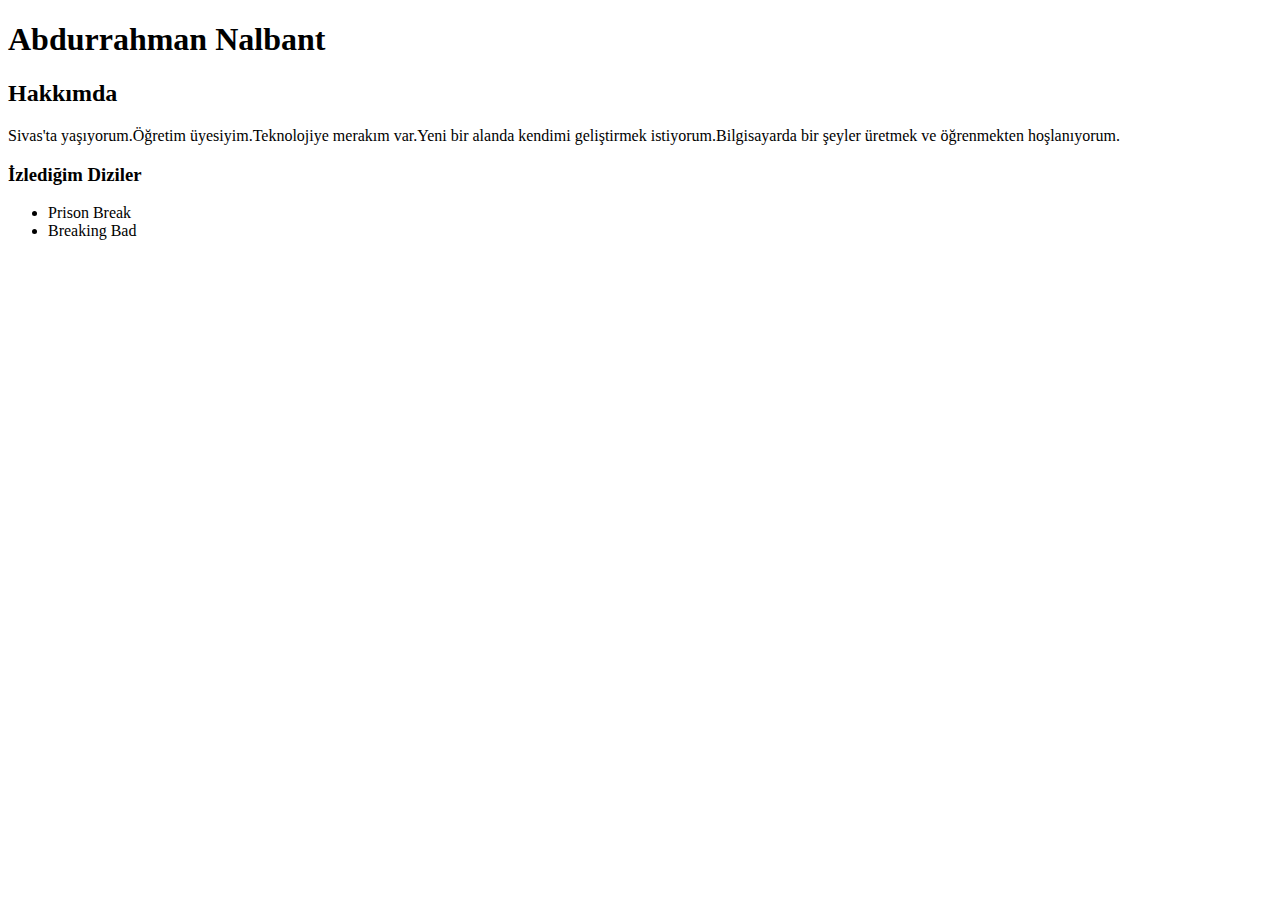
<file: index.html>
<!DOCTYPE html>
<html lang="en">
<head>
    <meta charset="UTF-8">
    <meta http-equiv="X-UA-Compatible" content="IE=edge">
    <meta name="viewport" content="width=>, initial-scale=1.0">
    <title>Document</title>
</head>
<body>
    <h1>Abdurrahman Nalbant</h1>
    <h2>Hakkımda</h2>
    <p>Sivas'ta yaşıyorum.Öğretim üyesiyim.Teknolojiye merakım var.Yeni bir alanda kendimi geliştirmek istiyorum.Bilgisayarda bir şeyler üretmek ve öğrenmekten hoşlanıyorum.</p>
    <!--İzlediğim dizileri liste halinde verdim.-->
    <h3>İzlediğim Diziler</h3>
    <ul>
        <li>Prison Break</li>
        <li>Breaking Bad</li>
    </ul>
</body>
</html>
</file>
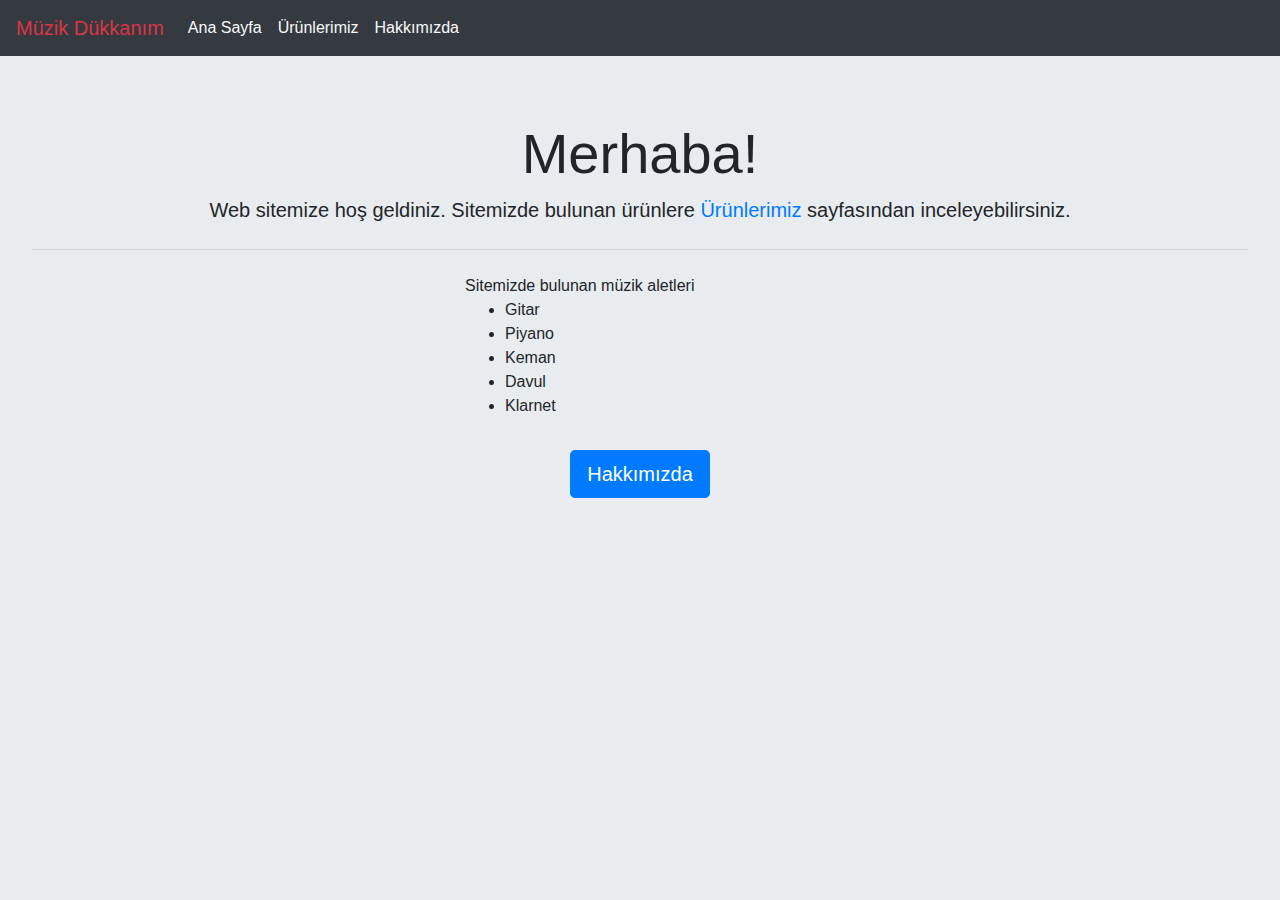
<file: BootStrapOdev1/index.html>
<!doctype html>
<html lang="en">
  <head>
    <!-- Required meta tags -->
    <meta charset="utf-8">
    <meta name="viewport" content="width=device-width, initial-scale=1, shrink-to-fit=no">

    <!-- Bootstrap CSS -->
    <link rel="stylesheet" href="https://maxcdn.bootstrapcdn.com/bootstrap/4.0.0/css/bootstrap.min.css" integrity="sha384-Gn5384xqQ1aoWXA+058RXPxPg6fy4IWvTNh0E263XmFcJlSAwiGgFAW/dAiS6JXm" crossorigin="anonymous">

    <title>Müzik Dükkanım</title>
  </head>
  <body style=background-color:#E9ECEF>
    <nav class="navbar navbar-expand-lg navbar-light bg-light bg-dark">
        <a class="navbar-brand text-danger" href="#">Müzik Dükkanım</a>
        <button class="navbar-toggler" type="button" data-toggle="collapse" data-target="#navbarSupportedContent" aria-controls="navbarSupportedContent" aria-expanded="false" aria-label="Toggle navigation">
          <span class="navbar-toggler-icon"></span>
        </button>
      
        <div class="collapse navbar-collapse" id="navbarSupportedContent">
          <ul class="navbar-nav mr-auto">
            <li class="nav-item active">
              <a class="nav-link text-light" href="/BootStrapOdev1/index.html">Ana Sayfa<span class="sr-only">(current)</span></a>
            </li>
            <li class="nav-item">
              <a class="nav-link text-light" href="/BootStrapOdev1/ürünlerimiz.html">Ürünlerimiz</a>
            </li>
            <li class="nav-item">
                <a class="nav-link text-light" href="/BootStrapOdev1/hakkımızda.html">Hakkımızda</a>
              </li>
          </ul>
        </div>
      </nav>
      <div class="jumbotron">
        <h1 class="display-4 text-center">Merhaba!</h1>
        <p class="lead text-center">Web sitemize hoş geldiniz. Sitemizde bulunan ürünlere <a href="/BootStrapOdev1/ürünlerimiz.html" target="_self">Ürünlerimiz</a> sayfasından inceleyebilirsiniz.</p>
        <hr class="my-4">
        <div class="container">
            <div class="row">
              <div class="col-sm">
                
              </div>
              <div class="col-sm">
                Sitemizde bulunan müzik aletleri
            <ul>
                <li>Gitar</li>
                <li>Piyano</li>
                <li>Keman</li>
                <li>Davul</li>
                <li>Klarnet</li>
            </ul>
    
            </div>
              <div class="col-sm">
                
              </div>
            </div>
          </div>
        <p>
            
        </p>
        <p class="lead text-center">
          <a class="btn btn-primary btn-lg" href="/BootStrapOdev1/hakkımızda.html" role="button">Hakkımızda</a>
        </p>
      </div>

   

    <!-- Optional JavaScript -->
    <!-- jQuery first, then Popper.js, then Bootstrap JS -->
    <script src="https://code.jquery.com/jquery-3.2.1.slim.min.js" integrity="sha384-KJ3o2DKtIkvYIK3UENzmM7KCkRr/rE9/Qpg6aAZGJwFDMVNA/GpGFF93hXpG5KkN" crossorigin="anonymous"></script>
    <script src="https://cdnjs.cloudflare.com/ajax/libs/popper.js/1.12.9/umd/popper.min.js" integrity="sha384-ApNbgh9B+Y1QKtv3Rn7W3mgPxhU9K/ScQsAP7hUibX39j7fakFPskvXusvfa0b4Q" crossorigin="anonymous"></script>
    <script src="https://maxcdn.bootstrapcdn.com/bootstrap/4.0.0/js/bootstrap.min.js" integrity="sha384-JZR6Spejh4U02d8jOt6vLEHfe/JQGiRRSQQxSfFWpi1MquVdAyjUar5+76PVCmYl" crossorigin="anonymous"></script>
  </body>
</html>
</file>
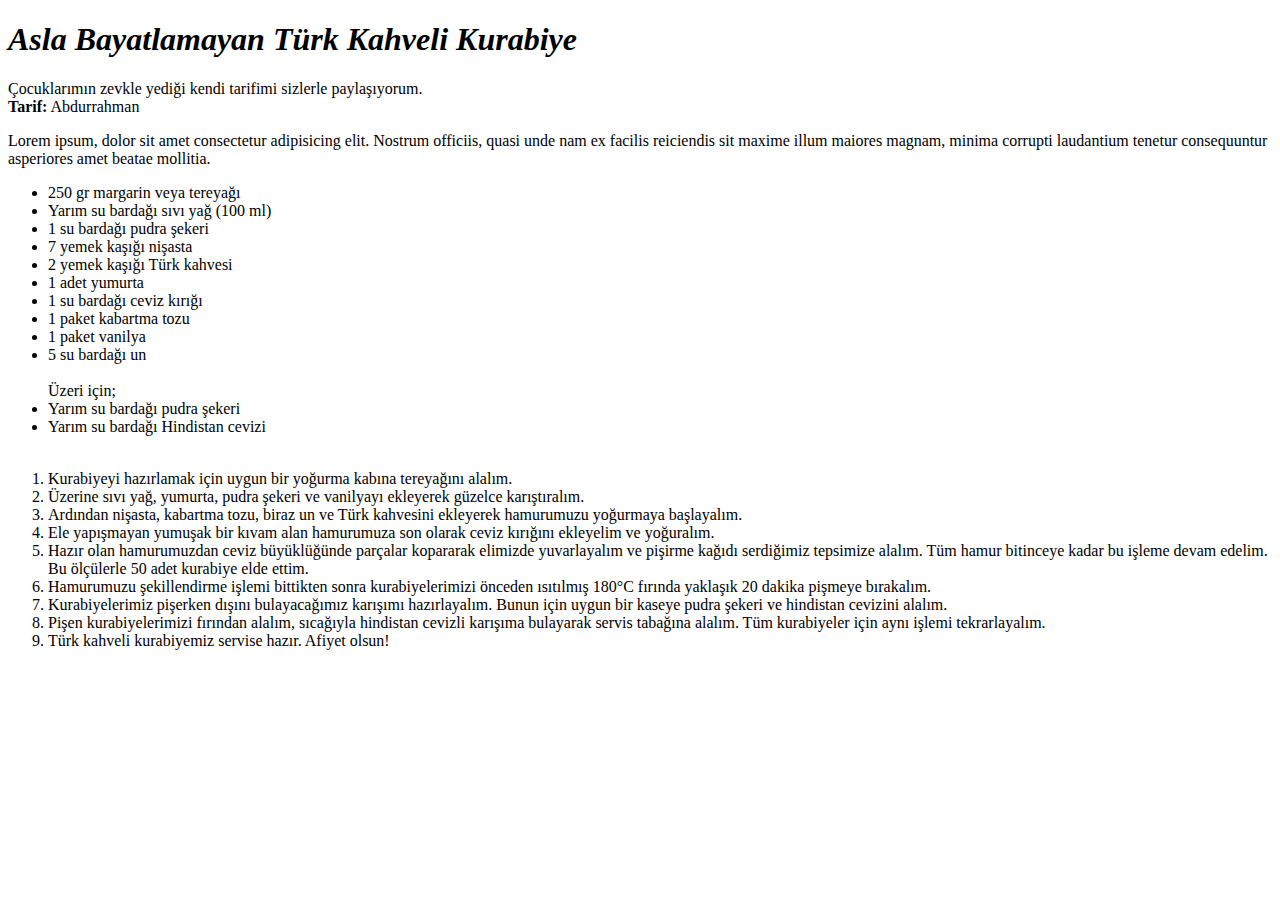
<file: Odev3/index.html>
<!DOCTYPE html>
<html lang="en">
<head>
    <meta charset="UTF-8">
    <meta http-equiv="X-UA-Compatible" content="IE=edge">
    <meta name="viewport" content="width=device-width, initial-scale=1.0">
    <title>Yemek Tarifleri</title>
</head>
<body>
    <h1><i>Asla Bayatlamayan Türk Kahveli Kurabiye</i></h1>
    <p>Çocuklarımın zevkle yediği kendi tarifimi sizlerle paylaşıyorum.<br>
        <b>Tarif:</b> Abdurrahman 
    </p>
    <main>
        <article>
            <p> Lorem ipsum, dolor sit amet consectetur adipisicing elit. Nostrum officiis, quasi unde nam ex facilis reiciendis sit maxime illum maiores magnam, minima corrupti laudantium tenetur consequuntur asperiores amet beatae mollitia.
            </p>
        </article>
        <!--    Kullanılacak Malzemeler ve Yapım Aşamaları -->
        <div>
            <ul>
                <li>250 gr margarin veya tereyağı</li>
                <li>Yarım su bardağı sıvı yağ (100 ml)</li>
                <li>1 su bardağı pudra şekeri</li>
                <li>7 yemek kaşığı nişasta</li>
                <li>2 yemek kaşığı Türk kahvesi</li>
                <li>1 adet yumurta</li>
                <li>1 su bardağı ceviz kırığı</li>
                <li>1 paket kabartma tozu</li>
                <li>1 paket vanilya</li>
                <li>5 su bardağı un</li> <br>
            Üzeri için;<br>
                <li>Yarım su bardağı pudra şekeri</li>
                <li>Yarım su bardağı Hindistan cevizi</li> <br>
            </ul>
            <ol>
                <li>Kurabiyeyi hazırlamak için uygun bir yoğurma kabına tereyağını alalım.</li>
                <li>Üzerine sıvı yağ, yumurta, pudra şekeri ve vanilyayı ekleyerek güzelce karıştıralım.</li>
                <li>Ardından nişasta, kabartma tozu, biraz un ve Türk kahvesini ekleyerek hamurumuzu yoğurmaya başlayalım.</li>
                <li>Ele yapışmayan yumuşak bir kıvam alan hamurumuza son olarak ceviz kırığını ekleyelim ve yoğuralım.</li>
                <li>Hazır olan hamurumuzdan ceviz büyüklüğünde parçalar kopararak elimizde yuvarlayalım ve pişirme kağıdı serdiğimiz tepsimize alalım. Tüm hamur bitinceye kadar bu işleme devam edelim. Bu ölçülerle 50 adet kurabiye elde ettim.</li>
                <li>Hamurumuzu şekillendirme işlemi bittikten sonra kurabiyelerimizi önceden ısıtılmış 180°C fırında yaklaşık 20 dakika pişmeye bırakalım.</li>
                <li>Kurabiyelerimiz pişerken dışını bulayacağımız karışımı hazırlayalım. Bunun için uygun bir kaseye pudra şekeri ve hindistan cevizini alalım.</li>
                <li>Pişen kurabiyelerimizi fırından alalım, sıcağıyla hindistan cevizli karışıma bulayarak servis tabağına alalım. Tüm kurabiyeler için aynı işlemi tekrarlayalım.</li>
                <li>Türk kahveli kurabiyemiz servise hazır. Afiyet olsun!</li>
            </ol>
        </div>
    </main>
</body>
</html>
</file>
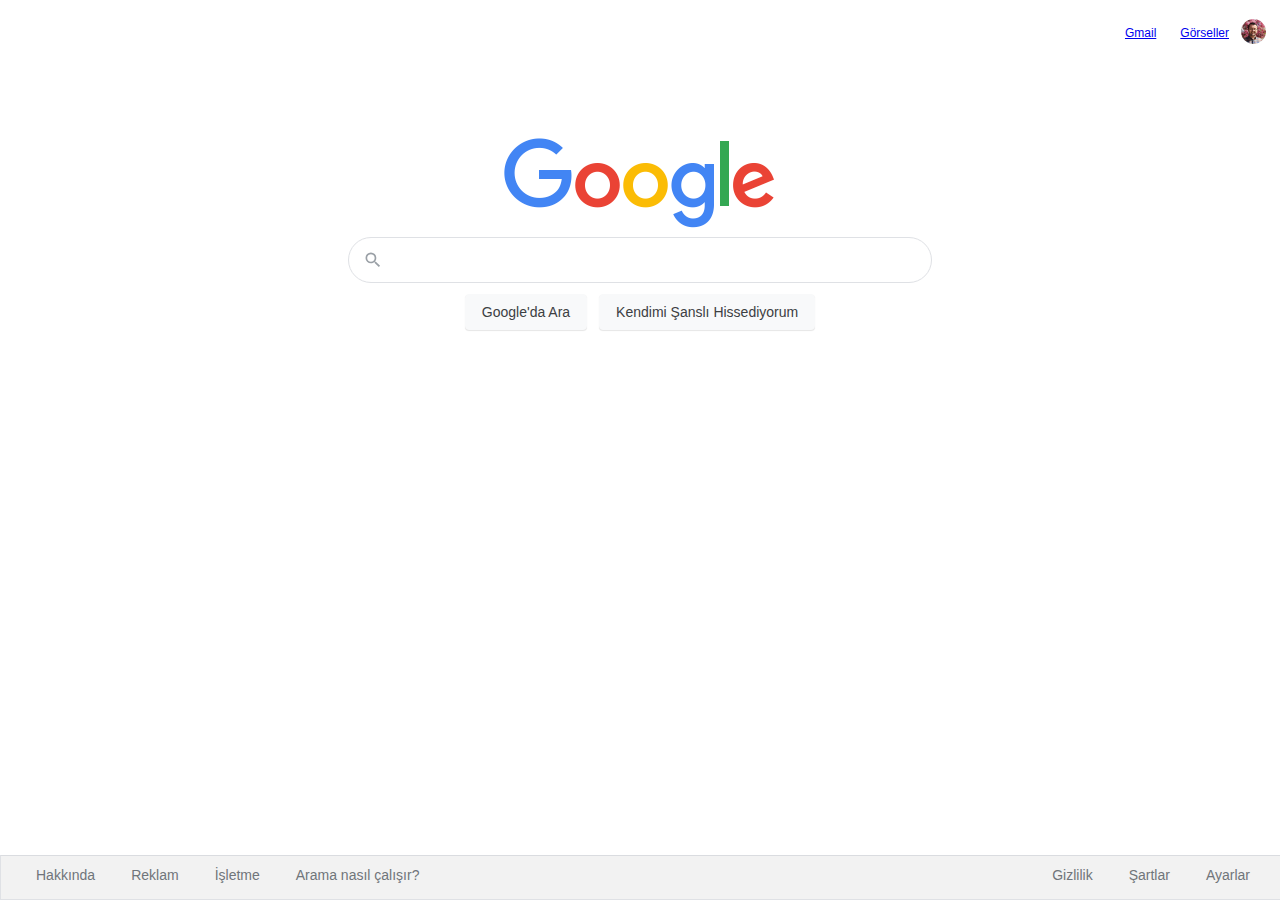
<file: Odev6/index.html>
<!DOCTYPE html>
<html lang="en">
  <head>
    <meta charset="UTF-8" />
    <meta name="viewport" content="width=device-width, initial-scale=1.0" />
    <link rel="stylesheet" href="/Odev6/css/style.css" />
    <title>Google</title>
  </head>
  <body>
    <div class="panel">
      <nav>
        <ul class="header">
          <li><a href="https://www.google.com/intl/tr/gmail/about/#">Gmail</a></li>

          <li><a href="https://www.google.com.tr/imghp?hl=tr&ogbl">Görseller</a></li>
           
          <li><img src="/Odev6/assets/abdurrahman-nalbant.jpg" style="border-radius: 50%;" height=25px></li>
        </ul>
      </nav>
    </div>
      
      <div class="container">
        <img
          src="/Odev6/assets/logo.png"
          width="272px"
          alt=""
        />
      </div>
      <div class="search-area">
        <div class="search">
          <div class="search-img">
            <span>
              <svg
                focusable="false"
                xmlns="http://www.w3.org/2000/svg"
                viewBox="0 0 24 24"
              >
                <path
                  d="M15.5 14h-.79l-.28-.27A6.471 6.471 0 0 0 16 9.5 6.5 6.5 0 1 0 9.5 16c1.61 0 3.09-.59 4.23-1.57l.27.28v.79l5 4.99L20.49 19l-4.99-5zm-6 0C7.01 14 5 11.99 5 9.5S7.01 5 9.5 5 14 7.01 14 9.5 11.99 14 9.5 14z"
                ></path>
              </svg>
            </span>
          </div>
          <div class="input-enter">
            <div class="input-area">
              <input
                type="text"
                class="input"
                maxlength="2048"
                autofocus="true"
              />
            </div>
          </div>
        </div>
      </div>
<center>
<div class="buttons">
        <a href=""
          ><button class="googlesearch">Google'da Ara</button></a
        >
        <a href=""
          ><button class="feelinglucky">Kendimi Şanslı Hissediyorum</button></a
        >
      </div>
</center>
      
    </div>

    <nav>
      <ul class="footer">
        <li class="footerli">
          <a
            href="https://about.google/?utm_source=google-TR&utm_medium=referral&utm_campaign=hp-footer&fg=1"
            >Hakkında</a
          >
        </li>
        <li class="footerli">
          <a
            href="https://www.google.com/intl/en_tr/ads/?subid=ww-ww-et-g-awa-a-g_hpafoot1_1!o2&utm_source=google.com&utm_medium=referral&utm_campaign=google_hpafooter&fg=1"
            >Reklam</a
          >
        </li>
        <li class="footerli">
          <a
            href="https://www.google.com/services/?subid=ww-ww-et-g-awa-a-g_hpbfoot1_1!o2&utm_source=google.com&utm_medium=referral&utm_campaign=google_hpbfooter&fg=1"
            >İşletme</a
          >
        </li>
        
        <li class="footerli">
          <a href="https://google.com/search/howsearchworks/?fg=1"
            >Arama nasıl çalışır?</a
          >
        </li>

        <li class="footerli" style="float: right; margin-right: 35px">
          <a href="https://www.google.com/preferences?hl=en">Ayarlar</a>
        </li>

        <li class="footerli" style="float: right">
          <a href="https://policies.google.com/terms?hl=en-TR&fg=1">Şartlar</a>
        </li>

        <li class="footerli" style="float: right">
          <a href="https://policies.google.com/privacy?hl=en-TR&fg=1">Gizlilik</a>
        </li>
      </ul>
    </nav>
  </body>
</html>
</file>
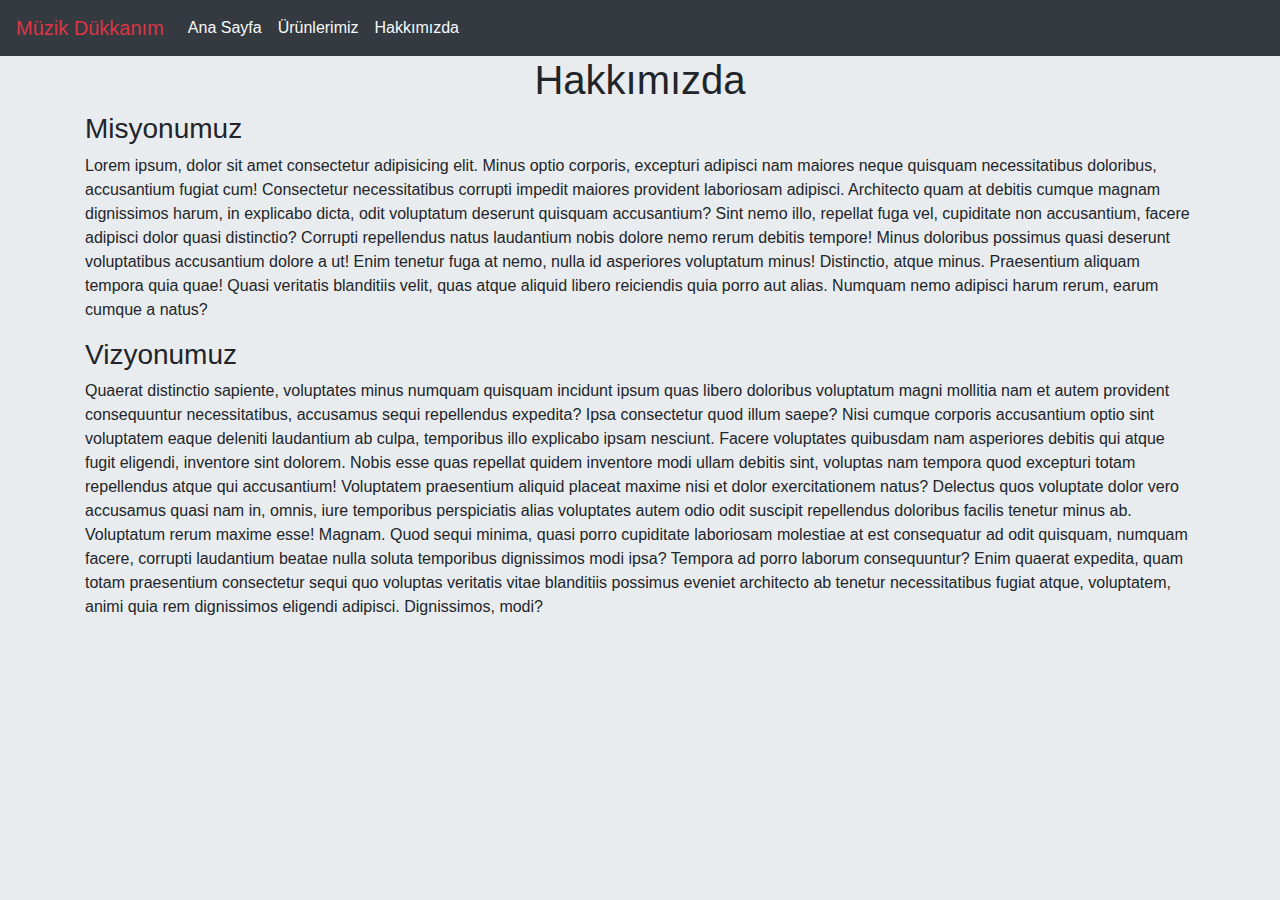
<file: BootStrapOdev1/hakkımızda.html>
<!doctype html>
<html lang="en">
  <head>
    <!-- Required meta tags -->
    <meta charset="utf-8">
    <meta name="viewport" content="width=device-width, initial-scale=1, shrink-to-fit=no">

    <!-- Bootstrap CSS -->
    <link rel="stylesheet" href="https://maxcdn.bootstrapcdn.com/bootstrap/4.0.0/css/bootstrap.min.css" integrity="sha384-Gn5384xqQ1aoWXA+058RXPxPg6fy4IWvTNh0E263XmFcJlSAwiGgFAW/dAiS6JXm" crossorigin="anonymous">

    <title>Müzik Dükkanım</title>
  </head>
  <body style=background-color:#E9ECEF>
    <nav class="navbar navbar-expand-lg navbar-light bg-light bg-dark">
        <a class="navbar-brand text-danger" href="#">Müzik Dükkanım</a>
        <button class="navbar-toggler" type="button" data-toggle="collapse" data-target="#navbarSupportedContent" aria-controls="navbarSupportedContent" aria-expanded="false" aria-label="Toggle navigation">
          <span class="navbar-toggler-icon"></span>
        </button>
      
        <div class="collapse navbar-collapse" id="navbarSupportedContent">
          <ul class="navbar-nav mr-auto">
            <li class="nav-item active">
              <a class="nav-link text-light" href="/BootStrapOdev1/index.html">Ana Sayfa<span class="sr-only">(current)</span></a>
            </li>
            <li class="nav-item">
              <a class="nav-link text-light" href="/BootStrapOdev1/ürünlerimiz.html">Ürünlerimiz</a>
            </li>
            <li class="nav-item">
                <a class="nav-link text-light" href="/BootStrapOdev1/hakkımızda.html">Hakkımızda</a>
              </li>
          </ul>
        </div>
      </nav>
      <!doctype html>

  </head>
  <body>
    <div class="container">
        <!-- Content here -->
        <h1 class="text-center">Hakkımızda</h1>
    <h3>Misyonumuz</h3>
    <p>Lorem ipsum, dolor sit amet consectetur adipisicing elit. Minus optio corporis, excepturi adipisci nam maiores neque quisquam necessitatibus doloribus, accusantium fugiat cum! Consectetur necessitatibus corrupti impedit maiores provident laboriosam adipisci.
    Architecto quam at debitis cumque magnam dignissimos harum, in explicabo dicta, odit voluptatum deserunt quisquam accusantium? Sint nemo illo, repellat fuga vel, cupiditate non accusantium, facere adipisci dolor quasi distinctio?
    Corrupti repellendus natus laudantium nobis dolore nemo rerum debitis tempore! Minus doloribus possimus quasi deserunt voluptatibus accusantium dolore a ut! Enim tenetur fuga at nemo, nulla id asperiores voluptatum minus!
    Distinctio, atque minus. Praesentium aliquam tempora quia quae! Quasi veritatis blanditiis velit, quas atque aliquid libero reiciendis quia porro aut alias. Numquam nemo adipisci harum rerum, earum cumque a natus?
    <h3>Vizyonumuz</h3>
    Quaerat distinctio sapiente, voluptates minus numquam quisquam incidunt ipsum quas libero doloribus voluptatum magni mollitia nam et autem provident consequuntur necessitatibus, accusamus sequi repellendus expedita? Ipsa consectetur quod illum saepe?
    Nisi cumque corporis accusantium optio sint voluptatem eaque deleniti laudantium ab culpa, temporibus illo explicabo ipsam nesciunt. Facere voluptates quibusdam nam asperiores debitis qui atque fugit eligendi, inventore sint dolorem.
    Nobis esse quas repellat quidem inventore modi ullam debitis sint, voluptas nam tempora quod excepturi totam repellendus atque qui accusantium! Voluptatem praesentium aliquid placeat maxime nisi et dolor exercitationem natus?
    Delectus quos voluptate dolor vero accusamus quasi nam in, omnis, iure temporibus perspiciatis alias voluptates autem odio odit suscipit repellendus doloribus facilis tenetur minus ab. Voluptatum rerum maxime esse! Magnam.
    Quod sequi minima, quasi porro cupiditate laboriosam molestiae at est consequatur ad odit quisquam, numquam facere, corrupti laudantium beatae nulla soluta temporibus dignissimos modi ipsa? Tempora ad porro laborum consequuntur?
    Enim quaerat expedita, quam totam praesentium consectetur sequi quo voluptas veritatis vitae blanditiis possimus eveniet architecto ab tenetur necessitatibus fugiat atque, voluptatem, animi quia rem dignissimos eligendi adipisci. Dignissimos, modi?</p>
      </div>
    

    <!-- Optional JavaScript; choose one of the two! -->

    <!-- Option 1: Bootstrap Bundle with Popper -->
    <script src="https://cdn.jsdelivr.net/npm/bootstrap@5.1.3/dist/js/bootstrap.bundle.min.js" integrity="sha384-ka7Sk0Gln4gmtz2MlQnikT1wXgYsOg+OMhuP+IlRH9sENBO0LRn5q+8nbTov4+1p" crossorigin="anonymous"></script>

    <!-- Option 2: Separate Popper and Bootstrap JS -->
    <!--
    <script src="https://cdn.jsdelivr.net/npm/@popperjs/core@2.10.2/dist/umd/popper.min.js" integrity="sha384-7+zCNj/IqJ95wo16oMtfsKbZ9ccEh31eOz1HGyDuCQ6wgnyJNSYdrPa03rtR1zdB" crossorigin="anonymous"></script>
    <script src="https://cdn.jsdelivr.net/npm/bootstrap@5.1.3/dist/js/bootstrap.min.js" integrity="sha384-QJHtvGhmr9XOIpI6YVutG+2QOK9T+ZnN4kzFN1RtK3zEFEIsxhlmWl5/YESvpZ13" crossorigin="anonymous"></script>
    -->
  </body>
</html>
</file>
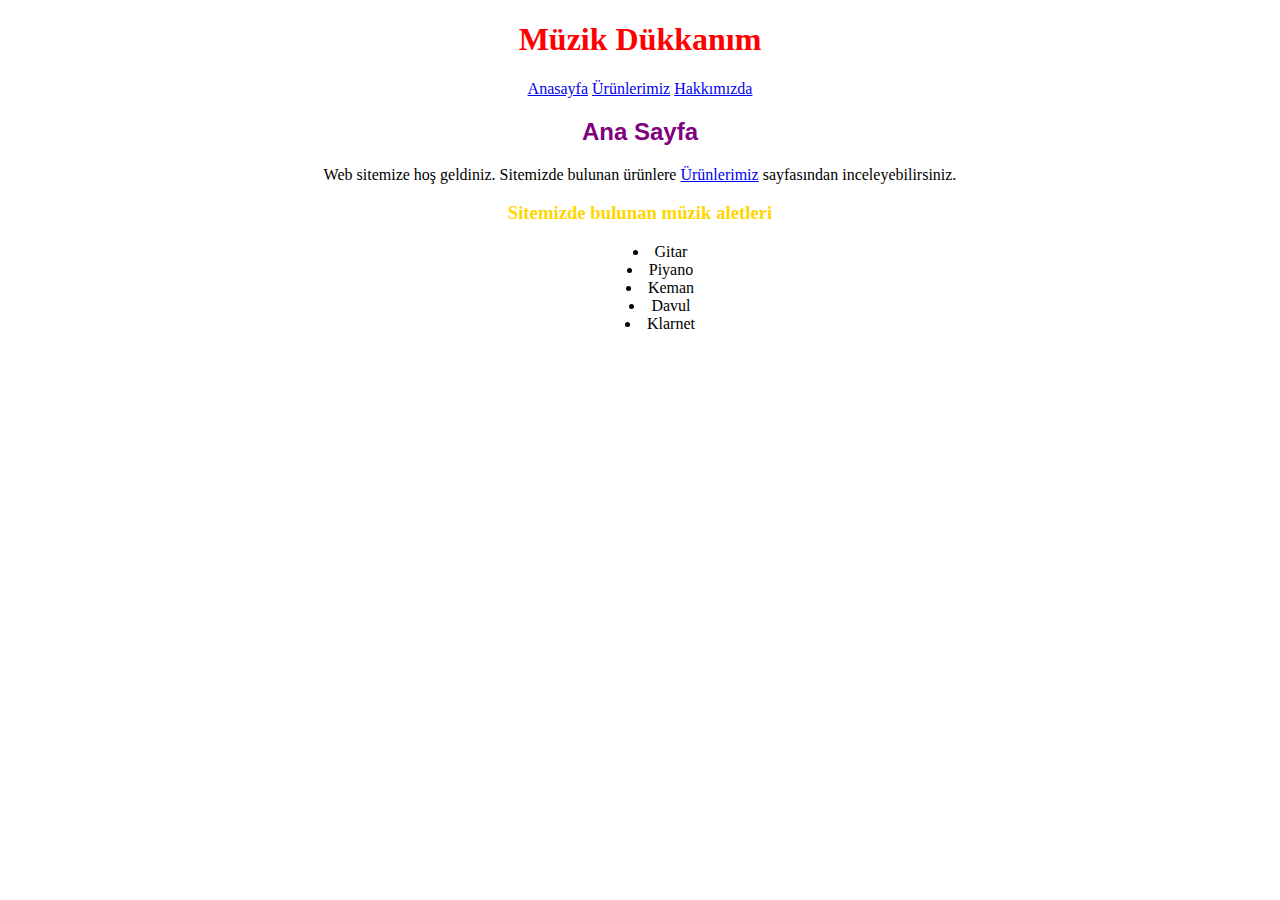
<file: Odev4/odev4-ana-sayfa.html>
<!DOCTYPE html>
<html lang="tr">
<head>
    <meta charset="UTF-8">
    <meta http-equiv="X-UA-Compatible" content="IE=edge">
    <meta name="viewport" content="width=device-width, initial-scale=1.0">
    <title>Müzik Dükkanım</title>
    <link rel="stylesheet" href="odev4.css">
</head>
<body>
    <article class="Başlık">
        <h1>Müzik Dükkanım</h1>
        <a href="odev4-ana-sayfa.html">Anasayfa</a>
        <a href="odev4-ürünlerimiz.html">Ürünlerimiz</a>
        <a href="odev4-hakkımda.html">Hakkımızda</a>
    </article>
    
    <h2>Ana Sayfa</h2>
        <article class="Liste" style="text-align:center">
        <p>
        Web sitemize hoş geldiniz. Sitemizde bulunan ürünlere <a href="odev4-ürünlerimiz.html" target="_self">Ürünlerimiz</a> sayfasından inceleyebilirsiniz.

       <h3>Sitemizde bulunan müzik aletleri</h3>
        <ul>
            <li>Gitar</li>
            <li>Piyano</li>
            <li>Keman</li>
            <li>Davul</li>
            <li>Klarnet</li>
        </ul>
        </p>
        </article>
                 
</body>
</html>
</file>
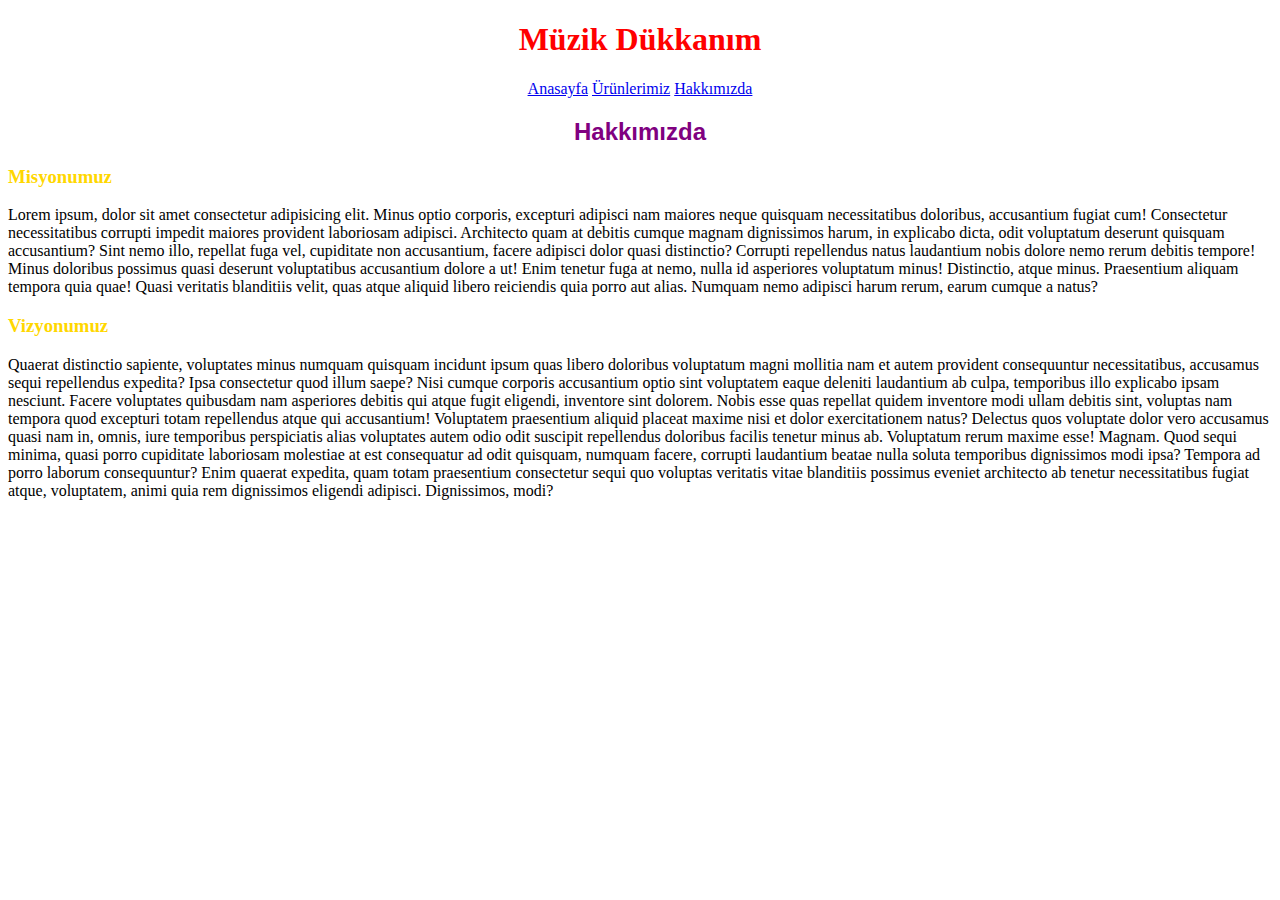
<file: Odev4/odev4-hakkımda.html>
<!DOCTYPE html>
<html lang="tr">
<head>
    <meta charset="UTF-8">
    <meta http-equiv="X-UA-Compatible" content="IE=edge">
    <meta name="viewport" content="width=device-width, initial-scale=1.0">
    <title>Müzik Dükkanım</title>
    <link rel="stylesheet" href="odev4.css">
</head>
<body>
    <article class="Başlık">
        <h1>Müzik Dükkanım</h1>
        <a href="odev4-ana-sayfa.html">Anasayfa</a>
        <a href="odev4-ürünlerimiz.html">Ürünlerimiz</a>
        <a href="odev4-hakkımda.html">Hakkımızda</a>
    </article>
    
    <h2>Hakkımızda</h2>
    <h3>Misyonumuz</h3>
    <p>Lorem ipsum, dolor sit amet consectetur adipisicing elit. Minus optio corporis, excepturi adipisci nam maiores neque quisquam necessitatibus doloribus, accusantium fugiat cum! Consectetur necessitatibus corrupti impedit maiores provident laboriosam adipisci.
    Architecto quam at debitis cumque magnam dignissimos harum, in explicabo dicta, odit voluptatum deserunt quisquam accusantium? Sint nemo illo, repellat fuga vel, cupiditate non accusantium, facere adipisci dolor quasi distinctio?
    Corrupti repellendus natus laudantium nobis dolore nemo rerum debitis tempore! Minus doloribus possimus quasi deserunt voluptatibus accusantium dolore a ut! Enim tenetur fuga at nemo, nulla id asperiores voluptatum minus!
    Distinctio, atque minus. Praesentium aliquam tempora quia quae! Quasi veritatis blanditiis velit, quas atque aliquid libero reiciendis quia porro aut alias. Numquam nemo adipisci harum rerum, earum cumque a natus?
    <h3>Vizyonumuz</h3>
    Quaerat distinctio sapiente, voluptates minus numquam quisquam incidunt ipsum quas libero doloribus voluptatum magni mollitia nam et autem provident consequuntur necessitatibus, accusamus sequi repellendus expedita? Ipsa consectetur quod illum saepe?
    Nisi cumque corporis accusantium optio sint voluptatem eaque deleniti laudantium ab culpa, temporibus illo explicabo ipsam nesciunt. Facere voluptates quibusdam nam asperiores debitis qui atque fugit eligendi, inventore sint dolorem.
    Nobis esse quas repellat quidem inventore modi ullam debitis sint, voluptas nam tempora quod excepturi totam repellendus atque qui accusantium! Voluptatem praesentium aliquid placeat maxime nisi et dolor exercitationem natus?
    Delectus quos voluptate dolor vero accusamus quasi nam in, omnis, iure temporibus perspiciatis alias voluptates autem odio odit suscipit repellendus doloribus facilis tenetur minus ab. Voluptatum rerum maxime esse! Magnam.
    Quod sequi minima, quasi porro cupiditate laboriosam molestiae at est consequatur ad odit quisquam, numquam facere, corrupti laudantium beatae nulla soluta temporibus dignissimos modi ipsa? Tempora ad porro laborum consequuntur?
    Enim quaerat expedita, quam totam praesentium consectetur sequi quo voluptas veritatis vitae blanditiis possimus eveniet architecto ab tenetur necessitatibus fugiat atque, voluptatem, animi quia rem dignissimos eligendi adipisci. Dignissimos, modi?</p>
</body>
</html>
</file>
<file: Odev6/css/style.css>
.panel {
  display:flex;
  justify-content: flex-end;
}
.nav {
  display: flex;
  align-items: center;
  justify-content: flex-end;
  margin-right: 5px;
  margin-top: 14px; 
}
.nav li {
  display: inline;
  font-size: 20px;
  padding: 20px; 
}
.header {
  list-style-type: none;
  margin: 0;
  padding: 0;
  display: flex;
  align-items: center;
  padding: 6px;
  font-size: 14px;
  color: #202124;
}

.header li a {
  display: inline-block;
  font-size: 12px;
  padding: 12px;
  font-family: arial,sans-serif;
}

.headerli a:hover {
  text-decoration: underline;
  font-family: arial,sans-serif;
}

.container {
  text-align: center;
  margin: 80px;
  max-height: 100%;
  max-width: 100%;
  object-fit: contain;
  object-position: center bottom;
}

.search-area {
  background: #fff;
  display: flex;
  border: 1px solid #dfe1e5;
  box-shadow: none;
  z-index: 3;
  height: 44px;
  margin: 0 auto;
  margin-top: -77px;
  width: 582px;
  border-radius: 24px
}

.search-area:hover {
box-shadow: 0 2px 3px 0 rgba(0,0,0,0.24), 0 2px 5px 0 rgba(0,0,0,0.19);
}

.search {
  flex: 1;
  display: flex;
  padding: 5px 8px 0 16px;
  padding-left: 14px;
}

.search-img {
  display: flex;
  align-items: center;
  padding-right: 13px;
  margin-top: -5px;
}

.search-img span {
  color: #9aa0a6;
  height: 20px;
  width: 20px;
  margin-top: 0px;
  display: inline-block;
  fill: currentColor;
  line-height: 24px;
  position: relative;
}

.input-enter {
  display: flex;
  flex: 1;
  flex-wrap: wrap;
  
}

.input-area {
  color: transparent;
  flex: 100%;
  white-space: pre;
  font: 16px arial, sans-serif;
  line-height: 34px;
  height: 34px !important;
  display: block;
  
}

.input {
  margin: 0;
  padding: 0;
  color: rgba(0, 0, 0, 0.87);
  word-wrap: break-word;
  outline: none;
  display: flex;
  flex: 100%;
  margin-top: -68px;
  font: 16px arial, sans-serif;
  line-height: 34px;
  height: 34px !important;
  text-rendering: auto;
  letter-spacing: normal;
  word-spacing: normal;
  text-transform: none;
  text-indent: 0px;
  text-shadow: none;
  text-align: start;
  appearance: textfield;
  cursor: text;
  border-style: none;
}

.googlesearch {
  background-color: #f8f9fa;
  border: 1px solid #f8f9fa;
  border-radius: 4px;
  color: #3c4043;
  font-family: arial,sans-serif;
  font-size: 14px;
  margin: 11px 4px;
  padding: 0 16px;
  line-height: 27px;
  height: 36px;
  min-width: 54px;
  text-align: center;
  cursor: pointer;
  user-select: none;
  box-shadow: 0 1px 1px rgb(0 0 0 / 10%);
}

.feelinglucky {
  background-color: #f8f9fa;
  border: 1px solid #f8f9fa;
  border-radius: 4px;
  color: #3c4043;
  font-family: arial,sans-serif;
  font-size: 14px;
  margin: 11px 4px;
  padding: 0 16px;
  line-height: 27px;
  height: 36px;
  min-width: 54px;
  text-align: center;
  cursor: pointer;
  user-select: none;
  box-shadow: 0 1px 1px rgb(0 0 0 / 10%);
}

.footer {
  margin: 0;
  padding: 0;
  overflow: hidden;
  border: 1px solid #dfe1e5;
  border-top: 1px solid #dadce0;
  position: fixed;
  bottom: 0;
  width: 100%;
  margin-left: -8px;
  line-height: 10px;
  background-color: #f2f2f2;
}

.footerli {
  float: left;
  list-style-type: none;
  background-color: #f2f2f2;
  margin: 0px 5px 5px;
}

.footerli a {
  display: inline-block;;
  color: #70757a;
  text-align: center;
  padding: 14px 16px;
  text-decoration: none;
  font-family: arial, sans-serif;
  font-size: 14px;
  margin-left: 14px;
  margin-right: -20px;
}

.footerli a:hover {
  text-decoration: underline;
}
</file>
<file: Odev4/odev4.css>
h1 {
    color:red;

}
h2 {
    color:purple;
    font-family: 'Open Sans', sans-serif;
    text-align: center;
}
h3 {
    color:gold;
}

.Başlık {
    text-align: center;
}

.Liste {
    list-style-position: inside;
}
.Ürünler {
    list-style-position: inside;
}
</file>
